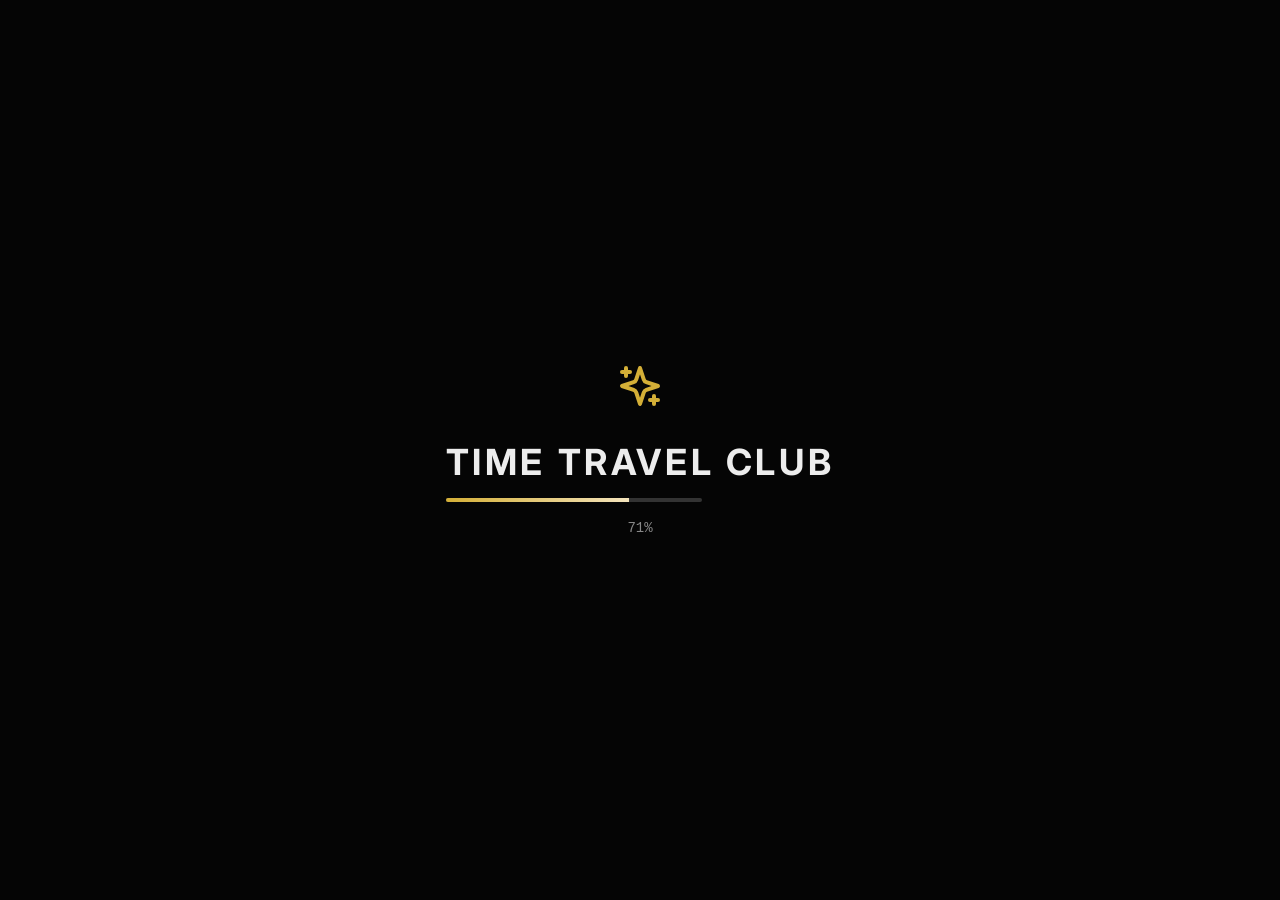
<file: index.html>
<!doctype html>
<html lang="en">

<head>
  <meta charset="UTF-8" />
  <meta name="viewport" content="width=device-width, initial-scale=1.0" />
  <meta name="description" content="Strategic consulting services for business growth. Expert market analysis, competitive intelligence, and expansion strategies." />
  <meta name="theme-color" content="#050505" />
  <link rel="icon" type="image/svg+xml" href="/favicon.svg" />
  <title>Time Travel Club | Strategic Consulting</title>

  <!-- Open Graph / Facebook -->
  <meta property="og:type" content="website" />
  <meta property="og:url" content="https://www.timetravelclub.net/" />
  <meta property="og:title" content="Time Travel Club | Strategic Consulting" />
  <meta property="og:description" content="Strategic consulting services for business growth. Expert market analysis and expansion strategies." />
  <meta property="og:image" content="https://www.timetravelclub.net/og-image.jpg" />

  <!-- Twitter -->
  <meta property="twitter:card" content="summary_large_image" />
  <meta property="twitter:url" content="https://www.timetravelclub.net/" />
  <meta property="twitter:title" content="Time Travel Club | Strategic Consulting" />
  <meta property="twitter:description" content="Strategic consulting services for business growth. Expert market analysis and expansion strategies." />
  <meta property="twitter:image" content="https://www.timetravelclub.net/og-image.jpg" />

  <link rel="preconnect" href="https://fonts.googleapis.com">
  <link rel="preconnect" href="https://fonts.gstatic.com" crossorigin>
  <link href="https://fonts.googleapis.com/css2?family=Inter:wght@300;400;500;600;700&display=swap" rel="stylesheet">
  <script type="module" crossorigin src="/assets/index-bD9y8XbA.js"></script>
  <link rel="stylesheet" crossorigin href="/assets/index-D_qT-0RD.css">
</head>

<body>
  <div id="root"></div>
</body>

</html>
</file>
<file: assets/index-D_qT-0RD.css>
*,:before,:after{--tw-border-spacing-x: 0;--tw-border-spacing-y: 0;--tw-translate-x: 0;--tw-translate-y: 0;--tw-rotate: 0;--tw-skew-x: 0;--tw-skew-y: 0;--tw-scale-x: 1;--tw-scale-y: 1;--tw-pan-x: ;--tw-pan-y: ;--tw-pinch-zoom: ;--tw-scroll-snap-strictness: proximity;--tw-gradient-from-position: ;--tw-gradient-via-position: ;--tw-gradient-to-position: ;--tw-ordinal: ;--tw-slashed-zero: ;--tw-numeric-figure: ;--tw-numeric-spacing: ;--tw-numeric-fraction: ;--tw-ring-inset: ;--tw-ring-offset-width: 0px;--tw-ring-offset-color: #fff;--tw-ring-color: rgb(59 130 246 / .5);--tw-ring-offset-shadow: 0 0 #0000;--tw-ring-shadow: 0 0 #0000;--tw-shadow: 0 0 #0000;--tw-shadow-colored: 0 0 #0000;--tw-blur: ;--tw-brightness: ;--tw-contrast: ;--tw-grayscale: ;--tw-hue-rotate: ;--tw-invert: ;--tw-saturate: ;--tw-sepia: ;--tw-drop-shadow: ;--tw-backdrop-blur: ;--tw-backdrop-brightness: ;--tw-backdrop-contrast: ;--tw-backdrop-grayscale: ;--tw-backdrop-hue-rotate: ;--tw-backdrop-invert: ;--tw-backdrop-opacity: ;--tw-backdrop-saturate: ;--tw-backdrop-sepia: ;--tw-contain-size: ;--tw-contain-layout: ;--tw-contain-paint: ;--tw-contain-style: }::backdrop{--tw-border-spacing-x: 0;--tw-border-spacing-y: 0;--tw-translate-x: 0;--tw-translate-y: 0;--tw-rotate: 0;--tw-skew-x: 0;--tw-skew-y: 0;--tw-scale-x: 1;--tw-scale-y: 1;--tw-pan-x: ;--tw-pan-y: ;--tw-pinch-zoom: ;--tw-scroll-snap-strictness: proximity;--tw-gradient-from-position: ;--tw-gradient-via-position: ;--tw-gradient-to-position: ;--tw-ordinal: ;--tw-slashed-zero: ;--tw-numeric-figure: ;--tw-numeric-spacing: ;--tw-numeric-fraction: ;--tw-ring-inset: ;--tw-ring-offset-width: 0px;--tw-ring-offset-color: #fff;--tw-ring-color: rgb(59 130 246 / .5);--tw-ring-offset-shadow: 0 0 #0000;--tw-ring-shadow: 0 0 #0000;--tw-shadow: 0 0 #0000;--tw-shadow-colored: 0 0 #0000;--tw-blur: ;--tw-brightness: ;--tw-contrast: ;--tw-grayscale: ;--tw-hue-rotate: ;--tw-invert: ;--tw-saturate: ;--tw-sepia: ;--tw-drop-shadow: ;--tw-backdrop-blur: ;--tw-backdrop-brightness: ;--tw-backdrop-contrast: ;--tw-backdrop-grayscale: ;--tw-backdrop-hue-rotate: ;--tw-backdrop-invert: ;--tw-backdrop-opacity: ;--tw-backdrop-saturate: ;--tw-backdrop-sepia: ;--tw-contain-size: ;--tw-contain-layout: ;--tw-contain-paint: ;--tw-contain-style: }*,:before,:after{box-sizing:border-box;border-width:0;border-style:solid;border-color:#e5e7eb}:before,:after{--tw-content: ""}html,:host{line-height:1.5;-webkit-text-size-adjust:100%;-moz-tab-size:4;-o-tab-size:4;tab-size:4;font-family:ui-sans-serif,system-ui,sans-serif,"Apple Color Emoji","Segoe UI Emoji",Segoe UI Symbol,"Noto Color Emoji";font-feature-settings:normal;font-variation-settings:normal;-webkit-tap-highlight-color:transparent}body{margin:0;line-height:inherit}hr{height:0;color:inherit;border-top-width:1px}abbr:where([title]){-webkit-text-decoration:underline dotted;text-decoration:underline dotted}h1,h2,h3,h4,h5,h6{font-size:inherit;font-weight:inherit}a{color:inherit;text-decoration:inherit}b,strong{font-weight:bolder}code,kbd,samp,pre{font-family:ui-monospace,SFMono-Regular,Menlo,Monaco,Consolas,Liberation Mono,Courier New,monospace;font-feature-settings:normal;font-variation-settings:normal;font-size:1em}small{font-size:80%}sub,sup{font-size:75%;line-height:0;position:relative;vertical-align:baseline}sub{bottom:-.25em}sup{top:-.5em}table{text-indent:0;border-color:inherit;border-collapse:collapse}button,input,optgroup,select,textarea{font-family:inherit;font-feature-settings:inherit;font-variation-settings:inherit;font-size:100%;font-weight:inherit;line-height:inherit;letter-spacing:inherit;color:inherit;margin:0;padding:0}button,select{text-transform:none}button,input:where([type=button]),input:where([type=reset]),input:where([type=submit]){-webkit-appearance:button;background-color:transparent;background-image:none}:-moz-focusring{outline:auto}:-moz-ui-invalid{box-shadow:none}progress{vertical-align:baseline}::-webkit-inner-spin-button,::-webkit-outer-spin-button{height:auto}[type=search]{-webkit-appearance:textfield;outline-offset:-2px}::-webkit-search-decoration{-webkit-appearance:none}::-webkit-file-upload-button{-webkit-appearance:button;font:inherit}summary{display:list-item}blockquote,dl,dd,h1,h2,h3,h4,h5,h6,hr,figure,p,pre{margin:0}fieldset{margin:0;padding:0}legend{padding:0}ol,ul,menu{list-style:none;margin:0;padding:0}dialog{padding:0}textarea{resize:vertical}input::-moz-placeholder,textarea::-moz-placeholder{opacity:1;color:#9ca3af}input::placeholder,textarea::placeholder{opacity:1;color:#9ca3af}button,[role=button]{cursor:pointer}:disabled{cursor:default}img,svg,video,canvas,audio,iframe,embed,object{display:block;vertical-align:middle}img,video{max-width:100%;height:auto}[hidden]:where(:not([hidden=until-found])){display:none}:root{--background: 5 5 5;--foreground: 237 237 237;--card: 17 17 17;--card-foreground: 237 237 237;--popover: 17 17 17;--popover-foreground: 237 237 237;--primary: 212 100%;--primary-foreground: 5 5 5;--secondary: 17 17 17;--secondary-foreground: 237 237 237;--muted: 51 51 51;--muted-foreground: 136 136 136;--accent: 212 100%;--accent-foreground: 5 5 5;--destructive: 0 62.8% 30.6%;--destructive-foreground: 237 237 237;--border: 51 51 51;--input: 51 51 51;--ring: 212 100%;--radius: .5rem}.pointer-events-none{pointer-events:none}.static{position:static}.fixed{position:fixed}.absolute{position:absolute}.relative{position:relative}.inset-0{top:0;right:0;bottom:0;left:0}.-bottom-1{bottom:-.25rem}.bottom-1\/4{bottom:25%}.bottom-8{bottom:2rem}.left-0{left:0}.left-1\/2{left:50%}.left-1\/4{left:25%}.right-0{right:0}.right-1\/3{right:33.333333%}.right-1\/4{right:25%}.top-0{top:0}.top-1\/2{top:50%}.top-1\/4{top:25%}.top-full{top:100%}.z-10{z-index:10}.z-50{z-index:50}.z-\[100\]{z-index:100}.z-\[60\]{z-index:60}.mx-auto{margin-left:auto;margin-right:auto}.-ml-\[31px\]{margin-left:-31px}.mb-12{margin-bottom:3rem}.mb-16{margin-bottom:4rem}.mb-2{margin-bottom:.5rem}.mb-20{margin-bottom:5rem}.mb-3{margin-bottom:.75rem}.mb-4{margin-bottom:1rem}.mb-6{margin-bottom:1.5rem}.mb-8{margin-bottom:2rem}.ml-4{margin-left:1rem}.mt-12{margin-top:3rem}.mt-2{margin-top:.5rem}.mt-4{margin-top:1rem}.block{display:block}.flex{display:flex}.inline-flex{display:inline-flex}.grid{display:grid}.hidden{display:none}.h-0\.5{height:.125rem}.h-1{height:.25rem}.h-10{height:2.5rem}.h-12{height:3rem}.h-14{height:3.5rem}.h-32{height:8rem}.h-4{height:1rem}.h-5{height:1.25rem}.h-6{height:1.5rem}.h-64{height:16rem}.h-7{height:1.75rem}.h-96{height:24rem}.h-full{height:100%}.max-h-0{max-height:0px}.max-h-96{max-height:24rem}.min-h-screen{min-height:100vh}.w-0{width:0px}.w-10{width:2.5rem}.w-12{width:3rem}.w-14{width:3.5rem}.w-32{width:8rem}.w-4{width:1rem}.w-5{width:1.25rem}.w-6{width:1.5rem}.w-64{width:16rem}.w-7{width:1.75rem}.w-96{width:24rem}.w-full{width:100%}.w-px{width:1px}.max-w-2xl{max-width:42rem}.max-w-3xl{max-width:48rem}.max-w-4xl{max-width:56rem}.flex-1{flex:1 1 0%}.flex-shrink-0{flex-shrink:0}.-translate-x-1\/2{--tw-translate-x: -50%;transform:translate(var(--tw-translate-x),var(--tw-translate-y)) rotate(var(--tw-rotate)) skew(var(--tw-skew-x)) skewY(var(--tw-skew-y)) scaleX(var(--tw-scale-x)) scaleY(var(--tw-scale-y))}.-translate-x-full{--tw-translate-x: -100%;transform:translate(var(--tw-translate-x),var(--tw-translate-y)) rotate(var(--tw-rotate)) skew(var(--tw-skew-x)) skewY(var(--tw-skew-y)) scaleX(var(--tw-scale-x)) scaleY(var(--tw-scale-y))}.-translate-y-2{--tw-translate-y: -.5rem;transform:translate(var(--tw-translate-x),var(--tw-translate-y)) rotate(var(--tw-rotate)) skew(var(--tw-skew-x)) skewY(var(--tw-skew-y)) scaleX(var(--tw-scale-x)) scaleY(var(--tw-scale-y))}.translate-y-0{--tw-translate-y: 0px;transform:translate(var(--tw-translate-x),var(--tw-translate-y)) rotate(var(--tw-rotate)) skew(var(--tw-skew-x)) skewY(var(--tw-skew-y)) scaleX(var(--tw-scale-x)) scaleY(var(--tw-scale-y))}.translate-y-2{--tw-translate-y: .5rem;transform:translate(var(--tw-translate-x),var(--tw-translate-y)) rotate(var(--tw-rotate)) skew(var(--tw-skew-x)) skewY(var(--tw-skew-y)) scaleX(var(--tw-scale-x)) scaleY(var(--tw-scale-y))}.translate-y-8{--tw-translate-y: 2rem;transform:translate(var(--tw-translate-x),var(--tw-translate-y)) rotate(var(--tw-rotate)) skew(var(--tw-skew-x)) skewY(var(--tw-skew-y)) scaleX(var(--tw-scale-x)) scaleY(var(--tw-scale-y))}.-rotate-45{--tw-rotate: -45deg;transform:translate(var(--tw-translate-x),var(--tw-translate-y)) rotate(var(--tw-rotate)) skew(var(--tw-skew-x)) skewY(var(--tw-skew-y)) scaleX(var(--tw-scale-x)) scaleY(var(--tw-scale-y))}.rotate-45{--tw-rotate: 45deg;transform:translate(var(--tw-translate-x),var(--tw-translate-y)) rotate(var(--tw-rotate)) skew(var(--tw-skew-x)) skewY(var(--tw-skew-y)) scaleX(var(--tw-scale-x)) scaleY(var(--tw-scale-y))}.transform{transform:translate(var(--tw-translate-x),var(--tw-translate-y)) rotate(var(--tw-rotate)) skew(var(--tw-skew-x)) skewY(var(--tw-skew-y)) scaleX(var(--tw-scale-x)) scaleY(var(--tw-scale-y))}@keyframes pulse{50%{opacity:.5}}.animate-pulse{animation:pulse 2s cubic-bezier(.4,0,.6,1) infinite}@keyframes spin{to{transform:rotate(360deg)}}.animate-spin{animation:spin 1s linear infinite}.cursor-pointer{cursor:pointer}.resize-none{resize:none}.flex-col{flex-direction:column}.flex-wrap{flex-wrap:wrap}.items-center{align-items:center}.justify-center{justify-content:center}.justify-between{justify-content:space-between}.gap-10{gap:2.5rem}.gap-16{gap:4rem}.gap-2{gap:.5rem}.gap-3{gap:.75rem}.gap-4{gap:1rem}.gap-6{gap:1.5rem}.gap-8{gap:2rem}.space-y-4>:not([hidden])~:not([hidden]){--tw-space-y-reverse: 0;margin-top:calc(1rem * calc(1 - var(--tw-space-y-reverse)));margin-bottom:calc(1rem * var(--tw-space-y-reverse))}.space-y-6>:not([hidden])~:not([hidden]){--tw-space-y-reverse: 0;margin-top:calc(1.5rem * calc(1 - var(--tw-space-y-reverse)));margin-bottom:calc(1.5rem * var(--tw-space-y-reverse))}.space-y-8>:not([hidden])~:not([hidden]){--tw-space-y-reverse: 0;margin-top:calc(2rem * calc(1 - var(--tw-space-y-reverse)));margin-bottom:calc(2rem * var(--tw-space-y-reverse))}.overflow-hidden{overflow:hidden}.whitespace-nowrap{white-space:nowrap}.rounded{border-radius:.25rem}.rounded-2xl{border-radius:1rem}.rounded-3xl{border-radius:1.5rem}.rounded-full{border-radius:9999px}.rounded-lg{border-radius:var(--radius)}.rounded-xl{border-radius:.75rem}.border{border-width:1px}.border-y{border-top-width:1px;border-bottom-width:1px}.border-l-2{border-left-width:2px}.border-t{border-top-width:1px}.border-\[\#222\]{--tw-border-opacity: 1;border-color:rgb(34 34 34 / var(--tw-border-opacity, 1))}.border-\[\#333333\],.border-\[\#333\]{--tw-border-opacity: 1;border-color:rgb(51 51 51 / var(--tw-border-opacity, 1))}.border-\[\#D4AF37\]\/30{border-color:#d4af374d}.border-red-500{--tw-border-opacity: 1;border-color:rgb(239 68 68 / var(--tw-border-opacity, 1))}.border-red-500\/30{border-color:#ef44444d}.bg-\[\#050505\]{--tw-bg-opacity: 1;background-color:rgb(5 5 5 / var(--tw-bg-opacity, 1))}.bg-\[\#0a0a0a\]{--tw-bg-opacity: 1;background-color:rgb(10 10 10 / var(--tw-bg-opacity, 1))}.bg-\[\#111111\],.bg-\[\#111\]{--tw-bg-opacity: 1;background-color:rgb(17 17 17 / var(--tw-bg-opacity, 1))}.bg-\[\#333\]{--tw-bg-opacity: 1;background-color:rgb(51 51 51 / var(--tw-bg-opacity, 1))}.bg-\[\#D4AF37\]{--tw-bg-opacity: 1;background-color:rgb(212 175 55 / var(--tw-bg-opacity, 1))}.bg-\[\#D4AF37\]\/10{background-color:#d4af371a}.bg-\[\#D4AF37\]\/5{background-color:#d4af370d}.bg-\[\#ededed\]{--tw-bg-opacity: 1;background-color:rgb(237 237 237 / var(--tw-bg-opacity, 1))}.bg-red-500\/10{background-color:#ef44441a}.bg-gradient-to-b{background-image:linear-gradient(to bottom,var(--tw-gradient-stops))}.bg-gradient-to-br{background-image:linear-gradient(to bottom right,var(--tw-gradient-stops))}.bg-gradient-to-r{background-image:linear-gradient(to right,var(--tw-gradient-stops))}.from-\[\#D4AF37\]{--tw-gradient-from: #D4AF37 var(--tw-gradient-from-position);--tw-gradient-to: rgb(212 175 55 / 0) var(--tw-gradient-to-position);--tw-gradient-stops: var(--tw-gradient-from), var(--tw-gradient-to)}.from-\[\#D4AF37\]\/5{--tw-gradient-from: rgb(212 175 55 / .05) var(--tw-gradient-from-position);--tw-gradient-to: rgb(212 175 55 / 0) var(--tw-gradient-to-position);--tw-gradient-stops: var(--tw-gradient-from), var(--tw-gradient-to)}.to-\[\#F4E4BC\]{--tw-gradient-to: #F4E4BC var(--tw-gradient-to-position)}.to-transparent{--tw-gradient-to: transparent var(--tw-gradient-to-position)}.p-10{padding:2.5rem}.p-2{padding:.5rem}.p-4{padding:1rem}.p-6{padding:1.5rem}.p-8{padding:2rem}.px-10{padding-left:2.5rem;padding-right:2.5rem}.px-3{padding-left:.75rem;padding-right:.75rem}.px-4{padding-left:1rem;padding-right:1rem}.px-5{padding-left:1.25rem;padding-right:1.25rem}.px-6{padding-left:1.5rem;padding-right:1.5rem}.py-1{padding-top:.25rem;padding-bottom:.25rem}.py-16{padding-top:4rem;padding-bottom:4rem}.py-2{padding-top:.5rem;padding-bottom:.5rem}.py-2\.5{padding-top:.625rem;padding-bottom:.625rem}.py-4{padding-top:1rem;padding-bottom:1rem}.py-5{padding-top:1.25rem;padding-bottom:1.25rem}.py-6{padding-top:1.5rem;padding-bottom:1.5rem}.py-8{padding-top:2rem;padding-bottom:2rem}.pb-8{padding-bottom:2rem}.pt-8{padding-top:2rem}.text-left{text-align:left}.text-center{text-align:center}.font-mono{font-family:ui-monospace,SFMono-Regular,Menlo,Monaco,Consolas,Liberation Mono,Courier New,monospace}.text-2xl{font-size:1.5rem;line-height:2rem}.text-4xl{font-size:2.25rem;line-height:2.5rem}.text-6xl{font-size:3.75rem;line-height:1}.text-lg{font-size:1.125rem;line-height:1.75rem}.text-sm{font-size:.875rem;line-height:1.25rem}.text-xl{font-size:1.25rem;line-height:1.75rem}.text-xs{font-size:.75rem;line-height:1rem}.font-bold{font-weight:700}.font-medium{font-weight:500}.font-semibold{font-weight:600}.uppercase{text-transform:uppercase}.leading-relaxed{line-height:1.625}.leading-tight{line-height:1.25}.tracking-tighter{letter-spacing:-.05em}.tracking-wider{letter-spacing:.05em}.tracking-widest{letter-spacing:.1em}.text-\[\#050505\]{--tw-text-opacity: 1;color:rgb(5 5 5 / var(--tw-text-opacity, 1))}.text-\[\#333\]{--tw-text-opacity: 1;color:rgb(51 51 51 / var(--tw-text-opacity, 1))}.text-\[\#666\]{--tw-text-opacity: 1;color:rgb(102 102 102 / var(--tw-text-opacity, 1))}.text-\[\#888888\],.text-\[\#888\]{--tw-text-opacity: 1;color:rgb(136 136 136 / var(--tw-text-opacity, 1))}.text-\[\#D4AF37\]{--tw-text-opacity: 1;color:rgb(212 175 55 / var(--tw-text-opacity, 1))}.text-\[\#ededed\]{--tw-text-opacity: 1;color:rgb(237 237 237 / var(--tw-text-opacity, 1))}.text-red-400{--tw-text-opacity: 1;color:rgb(248 113 113 / var(--tw-text-opacity, 1))}.text-red-500{--tw-text-opacity: 1;color:rgb(239 68 68 / var(--tw-text-opacity, 1))}.opacity-0{opacity:0}.opacity-10{opacity:.1}.opacity-100{opacity:1}.opacity-30{opacity:.3}.mix-blend-difference{mix-blend-mode:difference}.blur-2xl{--tw-blur: blur(40px);filter:var(--tw-blur) var(--tw-brightness) var(--tw-contrast) var(--tw-grayscale) var(--tw-hue-rotate) var(--tw-invert) var(--tw-saturate) var(--tw-sepia) var(--tw-drop-shadow)}.blur-3xl{--tw-blur: blur(64px);filter:var(--tw-blur) var(--tw-brightness) var(--tw-contrast) var(--tw-grayscale) var(--tw-hue-rotate) var(--tw-invert) var(--tw-saturate) var(--tw-sepia) var(--tw-drop-shadow)}.transition-all{transition-property:all;transition-timing-function:cubic-bezier(.4,0,.2,1);transition-duration:.15s}.transition-colors{transition-property:color,background-color,border-color,text-decoration-color,fill,stroke;transition-timing-function:cubic-bezier(.4,0,.2,1);transition-duration:.15s}.transition-opacity{transition-property:opacity;transition-timing-function:cubic-bezier(.4,0,.2,1);transition-duration:.15s}.transition-transform{transition-property:transform;transition-timing-function:cubic-bezier(.4,0,.2,1);transition-duration:.15s}.delay-300{transition-delay:.3s}.delay-500{transition-delay:.5s}.duration-100{transition-duration:.1s}.duration-1000{transition-duration:1s}.duration-300{transition-duration:.3s}.duration-500{transition-duration:.5s}.duration-700{transition-duration:.7s}@keyframes enter{0%{opacity:var(--tw-enter-opacity, 1);transform:translate3d(var(--tw-enter-translate-x, 0),var(--tw-enter-translate-y, 0),0) scale3d(var(--tw-enter-scale, 1),var(--tw-enter-scale, 1),var(--tw-enter-scale, 1)) rotate(var(--tw-enter-rotate, 0))}}@keyframes exit{to{opacity:var(--tw-exit-opacity, 1);transform:translate3d(var(--tw-exit-translate-x, 0),var(--tw-exit-translate-y, 0),0) scale3d(var(--tw-exit-scale, 1),var(--tw-exit-scale, 1),var(--tw-exit-scale, 1)) rotate(var(--tw-exit-rotate, 0))}}.duration-100{animation-duration:.1s}.duration-1000{animation-duration:1s}.duration-300{animation-duration:.3s}.duration-500{animation-duration:.5s}.duration-700{animation-duration:.7s}*{border-color:#333}body{background-color:#050505;color:#ededed;font-family:Inter,system-ui,-apple-system,sans-serif;overflow-x:hidden}::-webkit-scrollbar{width:6px}::-webkit-scrollbar-track{background:#111}::-webkit-scrollbar-thumb{background:#333;border-radius:3px}::-webkit-scrollbar-thumb:hover{background:#888}.glass{background:rgba(17 17 17,.7);backdrop-filter:blur(10px);-webkit-backdrop-filter:blur(10px);border:1px solid rgba(255,255,255,.05)}.glass-strong{background:rgba(17 17 17,.85);backdrop-filter:blur(20px);-webkit-backdrop-filter:blur(20px);border:1px solid rgba(255,255,255,.08)}.gradient-text{background:linear-gradient(135deg,#d4af37,#f4e4bc,#d4af37);-webkit-background-clip:text;-webkit-text-fill-color:transparent;background-clip:text}.glow-gold{box-shadow:0 0 40px #d4af3726}.glow-blue{box-shadow:0 0 40px #3b82f626}.noise-overlay{position:fixed;top:0;left:0;width:100%;height:100%;pointer-events:none;z-index:1000;opacity:.03;background-image:url("data:image/svg+xml,%3Csvg viewBox='0 0 400 400' xmlns='http://www.w3.org/2000/svg'%3E%3Cfilter id='noiseFilter'%3E%3CfeTurbulence type='fractalNoise' baseFrequency='0.9' numOctaves='4' stitchTiles='stitch'/%3E%3C/filter%3E%3Crect width='100%25' height='100%25' filter='url(%23noiseFilter)'/%3E%3C/svg%3E")}@keyframes fadeInUp{0%{opacity:0;transform:translateY(30px)}to{opacity:1;transform:translateY(0)}}@keyframes fadeIn{0%{opacity:0}to{opacity:1}}@keyframes float{0%,to{transform:translateY(0)}50%{transform:translateY(-10px)}}@keyframes pulse-glow{0%,to{opacity:.5}50%{opacity:.8}}@keyframes gradient-shift{0%{background-position:0% 50%}50%{background-position:100% 50%}to{background-position:0% 50%}}.animate-fade-in-up{animation:fadeInUp .8s ease-out forwards}.animate-fade-in{animation:fadeIn 1s ease-out forwards}.animate-float{animation:float 6s ease-in-out infinite}.animate-pulse-glow{animation:pulse-glow 4s ease-in-out infinite}.delay-100{animation-delay:.1s}.delay-200{animation-delay:.2s}.delay-300{animation-delay:.3s}.delay-400{animation-delay:.4s}.delay-500{animation-delay:.5s}.delay-600{animation-delay:.6s}.delay-700{animation-delay:.7s}.delay-800{animation-delay:.8s}.bg-gradient-radial{background:radial-gradient(ellipse at center,rgba(212,175,55,.08) 0%,transparent 70%)}.card-hover{transition:all .4s cubic-bezier(.4,0,.2,1)}.card-hover:hover{transform:translateY(-4px);border-color:#d4af374d;box-shadow:0 20px 40px #0006,0 0 60px #d4af371a}.section-padding{padding:6rem 1.5rem}@media (min-width: 768px){.section-padding{padding:8rem 2rem}}.container-custom{max-width:1200px;margin:0 auto;padding:0 1.5rem}.line-clamp-2{display:-webkit-box;-webkit-line-clamp:2;-webkit-box-orient:vertical;overflow:hidden}.line-clamp-3{display:-webkit-box;-webkit-line-clamp:3;-webkit-box-orient:vertical;overflow:hidden}@keyframes marquee{0%{transform:translate(0)}to{transform:translate(-50%)}}.animate-marquee{animation:marquee 30s linear infinite}.cursor-none{cursor:none}.last\:border-0:last-child{border-width:0px}.hover\:border-\[\#D4AF37\]\/30:hover{border-color:#d4af374d}.hover\:border-\[\#D4AF37\]\/50:hover{border-color:#d4af3780}.hover\:bg-\[\#D4AF37\]:hover{--tw-bg-opacity: 1;background-color:rgb(212 175 55 / var(--tw-bg-opacity, 1))}.hover\:text-\[\#D4AF37\]:hover{--tw-text-opacity: 1;color:rgb(212 175 55 / var(--tw-text-opacity, 1))}.hover\:text-\[\#ededed\]:hover{--tw-text-opacity: 1;color:rgb(237 237 237 / var(--tw-text-opacity, 1))}.focus\:border-\[\#D4AF37\]:focus{--tw-border-opacity: 1;border-color:rgb(212 175 55 / var(--tw-border-opacity, 1))}.focus\:outline-none:focus{outline:2px solid transparent;outline-offset:2px}.disabled\:cursor-not-allowed:disabled{cursor:not-allowed}.disabled\:opacity-50:disabled{opacity:.5}.group:hover .group-hover\:w-full{width:100%}.group:hover .group-hover\:translate-x-0{--tw-translate-x: 0px;transform:translate(var(--tw-translate-x),var(--tw-translate-y)) rotate(var(--tw-rotate)) skew(var(--tw-skew-x)) skewY(var(--tw-skew-y)) scaleX(var(--tw-scale-x)) scaleY(var(--tw-scale-y))}.group:hover .group-hover\:translate-x-1{--tw-translate-x: .25rem;transform:translate(var(--tw-translate-x),var(--tw-translate-y)) rotate(var(--tw-rotate)) skew(var(--tw-skew-x)) skewY(var(--tw-skew-y)) scaleX(var(--tw-scale-x)) scaleY(var(--tw-scale-y))}.group:hover .group-hover\:scale-110{--tw-scale-x: 1.1;--tw-scale-y: 1.1;transform:translate(var(--tw-translate-x),var(--tw-translate-y)) rotate(var(--tw-rotate)) skew(var(--tw-skew-x)) skewY(var(--tw-skew-y)) scaleX(var(--tw-scale-x)) scaleY(var(--tw-scale-y))}.group:hover .group-hover\:border-\[\#D4AF37\]\/50{border-color:#d4af3780}.group:hover .group-hover\:bg-\[\#D4AF37\]\/20{background-color:#d4af3733}.group:hover .group-hover\:opacity-100{opacity:1}@media (min-width: 640px){.sm\:flex-row{flex-direction:row}}@media (min-width: 768px){.md\:flex{display:flex}.md\:hidden{display:none}.md\:grid-cols-2{grid-template-columns:repeat(2,minmax(0,1fr))}.md\:grid-cols-3{grid-template-columns:repeat(3,minmax(0,1fr))}.md\:flex-row{flex-direction:row}.md\:text-3xl{font-size:1.875rem;line-height:2.25rem}.md\:text-4xl{font-size:2.25rem;line-height:2.5rem}.md\:text-5xl{font-size:3rem;line-height:1}.md\:text-6xl{font-size:3.75rem;line-height:1}.md\:text-8xl{font-size:6rem;line-height:1}.md\:text-xl{font-size:1.25rem;line-height:1.75rem}}@media (min-width: 1024px){.lg\:grid-cols-4{grid-template-columns:repeat(4,minmax(0,1fr))}.lg\:text-9xl{font-size:8rem;line-height:1}}
</file>
